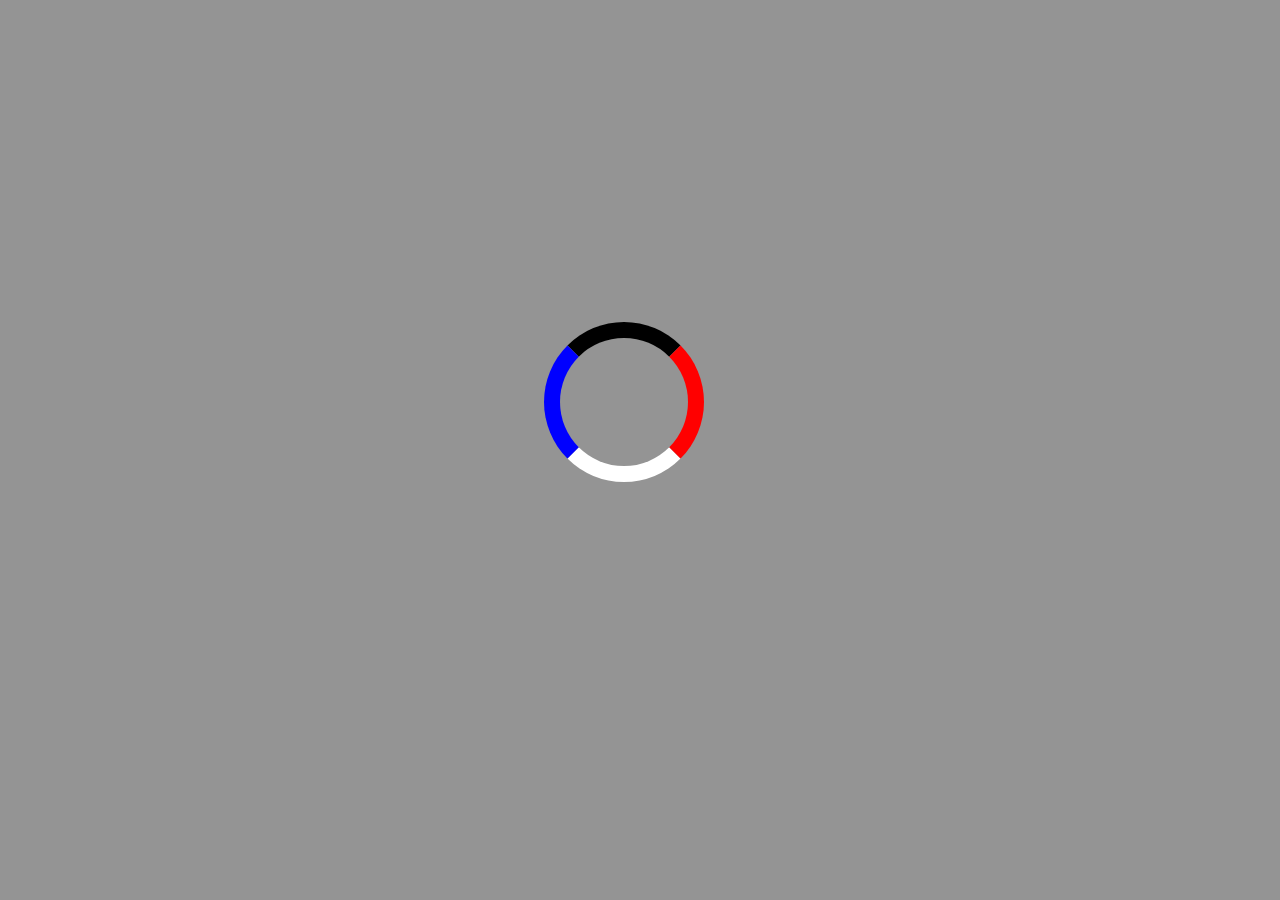
<file: index.html>
<html>
  <head>
    <title>Fall 2021 Honors Project Blog</title>
    <link rel="stylesheet" href="main.css">
    <script type = "text/javascript" src="main.js"></script>
      
    <link rel="preconnect" href="https://fonts.googleapis.com">
    <link rel="preconnect" href="https://fonts.gstatic.com" crossorigin>
    <link href="https://fonts.googleapis.com/css2?family=Nanum+Gothic&family=Oxygen&display=swap" rel="stylesheet">
  </head>
  
  <body onload="preLoad(), setUpLoader()">
    <script type = "text/javascript" src="main.js"></script>
    <div class="cover" id="cover"></div>
    <div class="loader" id="loader"></div>
    <div class="header">
        <h1>Fall 2021 Honors Project Blog</h1>
    </div>
    <div class="break1"><br></div>
    <div class="navbar">
        <ul>
            <li><a href="index.html" style="float:left">Home</a></li>
            <li><a href="about.html" style="float:left">About</a></li>
        </ul>
    </div>
    <br>
    <br>
    <div class="previews">
    <ul>
        <li class="bottom" id="notright"><h3><a href="post1.html" id="title1"><iframe src="post1.html" onload="this.before((this.contentDocument.body).children[3]);this.remove()" class="nopadding"></iframe></a></h3><iframe src="post1.html" onload="this.before((this.contentDocument.body).children[6]);this.remove()"></iframe></li>
        <li class="bottom" id="notright"><h3><a href="post2.html"><iframe src="post2.html" onload="this.before((this.contentDocument.body).children[3]);this.remove()" class="nopadding"></iframe></a></h3><iframe src="post2.html" onload="this.before((this.contentDocument.body).children[6]);this.remove()"></iframe></li>
        <li class="bottom"><h3><a href="post3.html"><iframe src="post3.html" onload="this.before((this.contentDocument.body).children[3]);this.remove()"></iframe></a></h3><iframe src="post3.html" onload="this.before((this.contentDocument.body).children[6]);this.remove()"></iframe></li>
        <li class="notright"><h3><a href="post4.html"><iframe src="post4.html" onload="this.before((this.contentDocument.body).children[3]);this.remove()"></iframe></a></h3><iframe src="post4.html" onload="this.before((this.contentDocument.body).children[6]);this.remove()"></iframe></li>
        <li class="notright"><h3><a href="post5.html"><iframe src="post5.html" onload="this.before((this.contentDocument.body).children[3]);this.remove()"></iframe></a></h3><iframe src="post5.html" onload="this.before((this.contentDocument.body).children[6]);this.remove()"></iframe></li>
        <li><h3><a href="post6.html"><iframe src="post6.html" onload="this.before((this.contentDocument.body).children[3]);this.remove()"></iframe></a></h3><iframe src="post6.html" onload="this.before((this.contentDocument.body).children[6]);this.remove()"></iframe></li>
    </ul>
    </div>
    <br>
    <br>
    <div class="footer"><ul><li><a href="archive.html">All Posts</a></li></ul></div>
  </body>
</html>
</file>
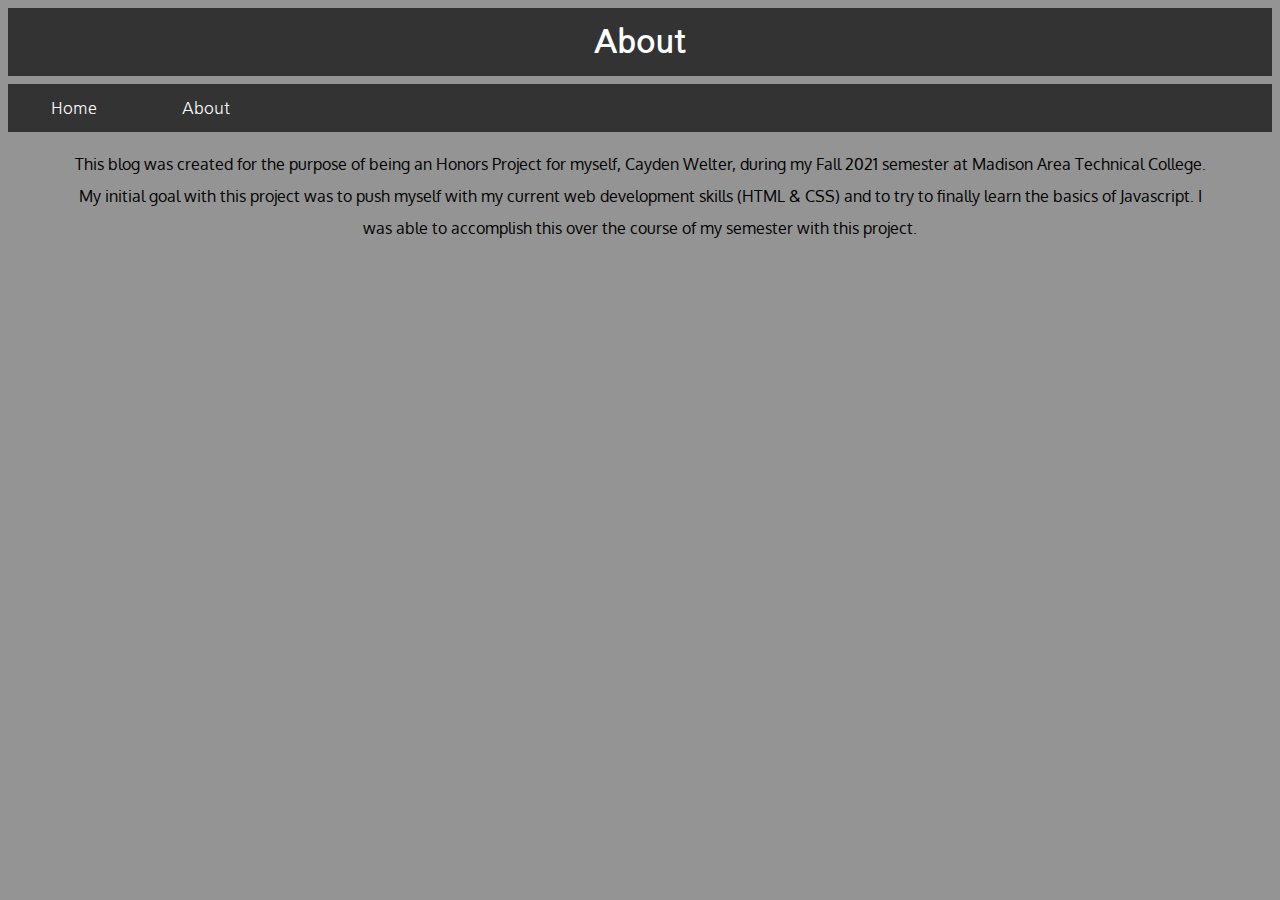
<file: about.html>
<html>
    <head>
        <title>About Fall 2021 Honors Project Blog</title>
        <script type = "text/javascript" src="main.js"></script>
        <link rel="preconnect" href="https://fonts.googleapis.com">
        <link rel="preconnect" href="https://fonts.gstatic.com" crossorigin>
        <link href="https://fonts.googleapis.com/css2?family=Nanum+Gothic&family=Oxygen&display=swap" rel="stylesheet">
        <style>
            body{
                background-color: #949494;
            }
            
            .header h1{
                color:white;
                background-color: #333;
                padding: 18px;
                margin: 0;
                text-align: center;
                width: auto;
                font-family: 'Nanum Gothic', sans-serif; 
            }
            
            .navbar ul{
                list-style-type: none;
                overflow: hidden;
                background-color: #333;
                padding: 0;
                margin: 0;
                font-family: 'Nanum Gothic', sans-serif; 
            }

            .navbar li{
                float:inherit;
            }

            .navbar a{
                display:block;
            }

            .navbar li a{
                width: 100px;
                text-decoration: none;
                padding: 14px 16px;
                text-align: center;
                color:white;
            }

            .navbar li a:hover{
                background-color: #111;
            }
            
            .break1 br{
                line-height: 50%;
            }
            .content p{
                text-align: center;
                font-family: 'Oxygen', sans-serif;
                line-height: 2.0;
                margin-left: 5%;
                margin-right: 5%;
            }
        </style>
    </head>
    <body>
        <div class="header">
            <h1>About</h1>
        </div>
        <div class="break1"><br></div>
        <div class="navbar">
        <ul>
            <li><a href="index.html" style="float:left">Home</a></li>
            <li><a href="about.html" style="float:left">About</a></li>
        </ul>
        </div>
        <div class="content">
            <p>This blog was created for the purpose of being an Honors Project for myself, Cayden Welter, during my Fall 2021 semester at Madison Area Technical College. My initial goal with this project was to push myself with my current web development skills (HTML & CSS) and to try to finally learn the basics of Javascript. I was able to accomplish this over the course of my semester with this project. </p>    
        </div>
    </body>
</html>
</file>
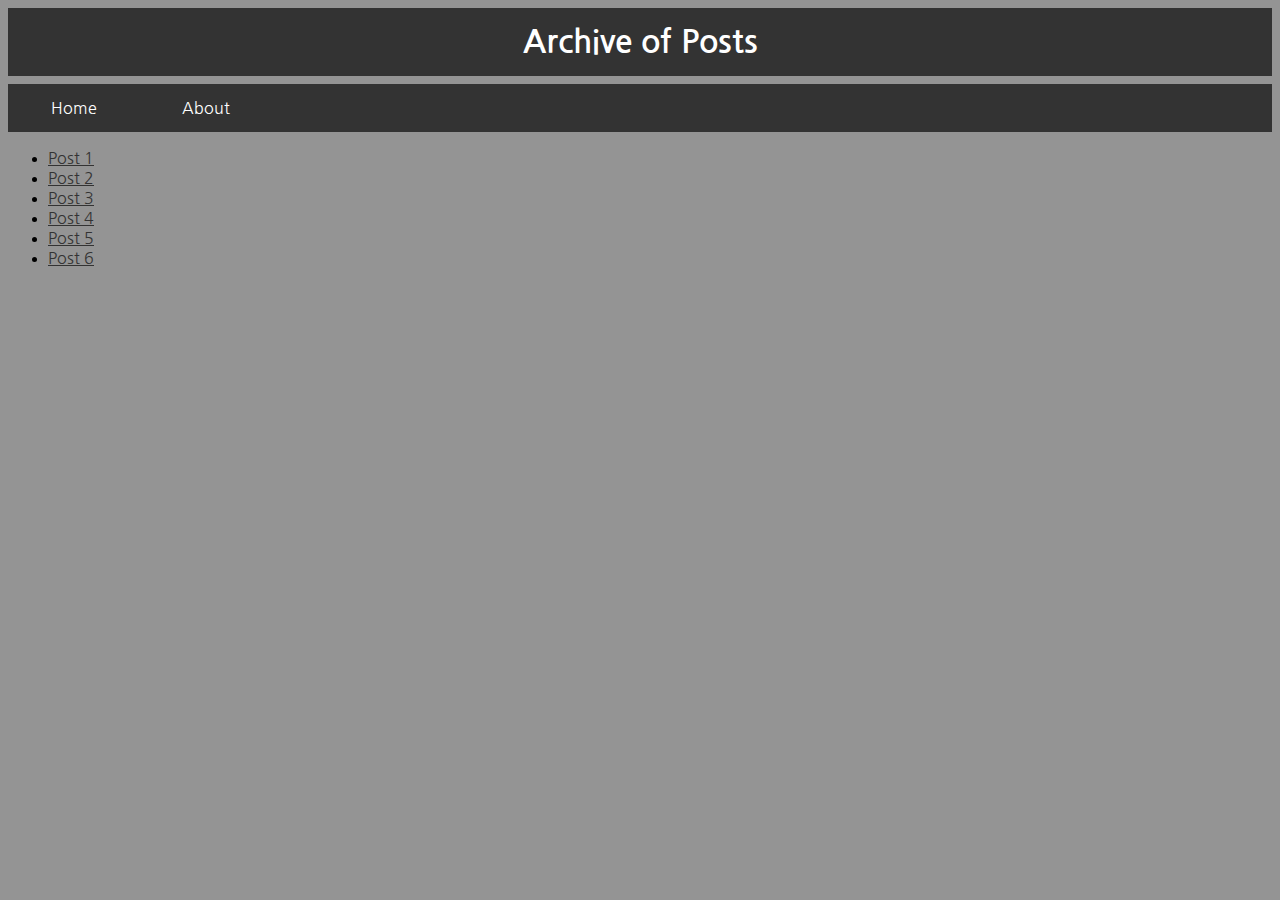
<file: archive.html>
<html>
    <head>
        <title>Archive - Fall 2021 Honors Blog</title>
        <link rel="preconnect" href="https://fonts.googleapis.com">
        <link rel="preconnect" href="https://fonts.gstatic.com" crossorigin>
        <link href="https://fonts.googleapis.com/css2?family=Nanum+Gothic&family=Oxygen&display=swap" rel="stylesheet">
        <style>
            .heading{
                text-align: center;
                color:white;
                background-color: #333;
                font-family: 'Nanum Gothic', sans-serif; 
            }
            .heading h1{
                padding: 18px;
                margin: 0px;
                font-family: 'Nanum Gothic', sans-serif; 
            }
            body{
                background-color: #949494;
            }
            ul li a{
                font-family: 'Nanum Gothic', sans-serif;
                color: #333;
            }
            .navbar ul{
                list-style-type: none;
                overflow: hidden;
                background-color: #333;
                padding: 0;
                margin: 0;
            }

            .navbar li{
                float:inherit;
            }

            .navbar a{
                display:block;
            }

            .navbar li a{
                width: 100px;
                text-decoration: none;
                padding: 14px 16px;
                text-align: center;
                color:white;
                font-family: 'Nanum Gothic', sans-serif; 
            }

            .navbar li a:hover{
                background-color: #111;
            }
            .break1 br{
                line-height: 50%;
            }
        </style>
    </head>
    <body>
        <div class="heading"><h1>Archive of Posts</h1></div>
        <div class="break1"><br></div>
        <div class="navbar">
            <ul>
                <li><a href="index.html" style="float:left">Home</a></li>
                <li><a href="about.html" style="float:left">About</a></li>
            </ul>
        </div>
        <ul>
            <li><a href="post1.html">Post 1</a></li>
            <li><a href="post2.html">Post 2</a></li>
            <li><a href="post3.html">Post 3</a></li>
            <li><a href="post4.html">Post 4</a></li>
            <li><a href="post5.html">Post 5</a></li>
            <li><a href="post6.html">Post 6</a></li>
        </ul>
    </body>
</html>
</file>
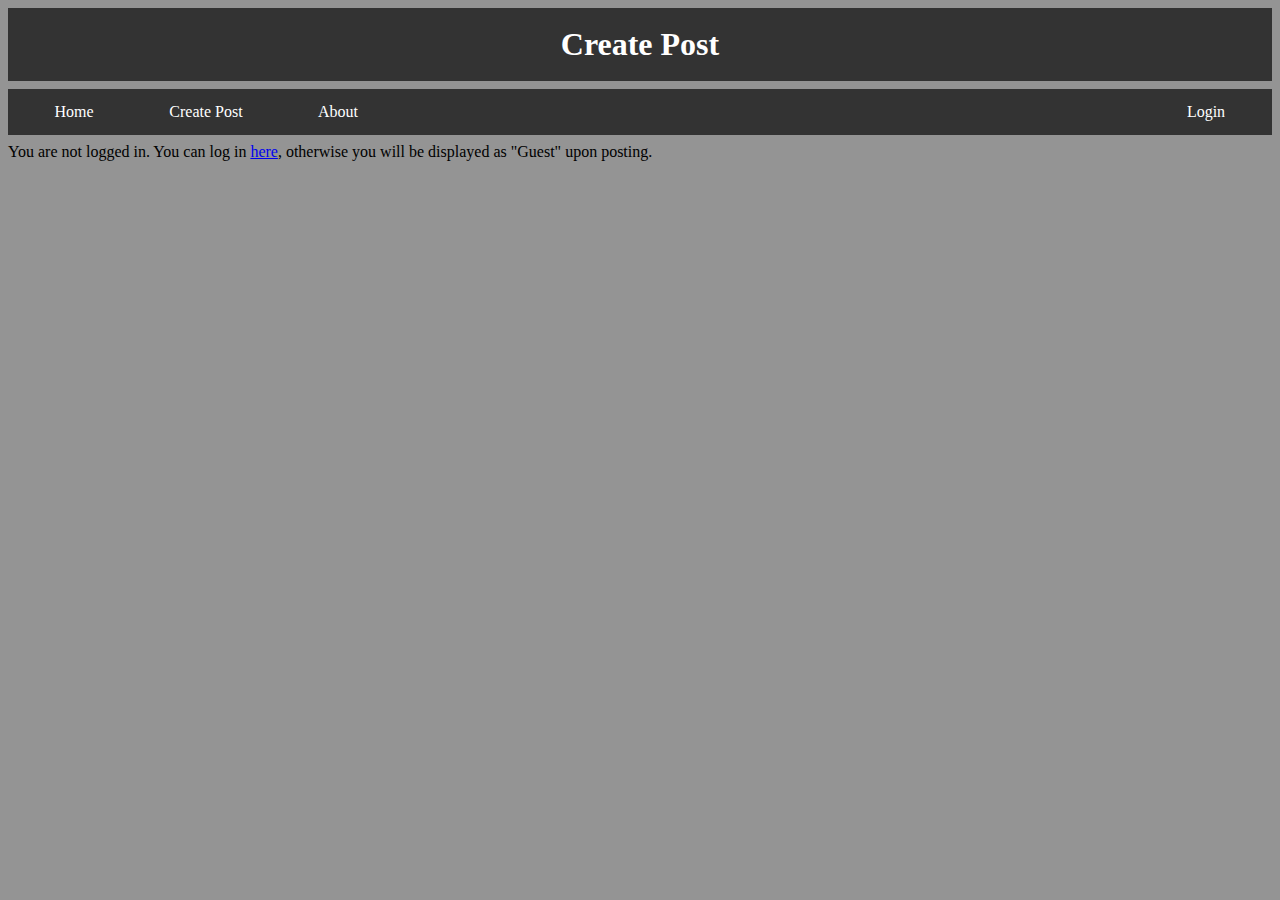
<file: create.html>
<html>
    <head>
        <title>Create Post - Fall 2021 Honors Project Blog</title>
        <script type = "text/javascript" src="main.js"></script>
        <style>
            body{
                background-color: #949494;
            }
            
            .header h1{
                color:white;
                background-color: #333;
                padding: 18px;
                margin: 0;
                text-align: center;
                width: auto;
                
            }
            
            .navbar ul{
                list-style-type: none;
                overflow: hidden;
                background-color: #333;
                padding: 0;
                margin: 0;
            }

            .navbar li{
                float:inherit;
            }

            .navbar a{
                display:block;
            }

            .navbar li a{
                width: 100px;
                text-decoration: none;
                padding: 14px 16px;
                text-align: center;
                color:white;
            }

            .navbar li a:hover{
                background-color: #111;
            }
            
            .break1 br{
                line-height: 50%;
            }
        </style>
    </head>
    <body>
        <div class="header">
            <h1>Create Post</h1>
        </div>
        <div class="break1"><br></div>
        <div class="navbar">
        <ul>
            <li><a href="index.html" style="float:left">Home</a></li>
            <li><a href="create.html" style="float:left">Create Post</a></li>
            <li><a href="about.html" style="float:left">About</a></li>
            <li><a href="#" onclick="" style="float:right">Login</a></li>
        </ul>
        </div>
        <div class="break1"><br></div>
        <div id="username">You are not logged in. You can log in <a href="#" onclick="">here</a>, otherwise you will be displayed as "Guest" upon posting.</div>
    </body>
</html>
</file>
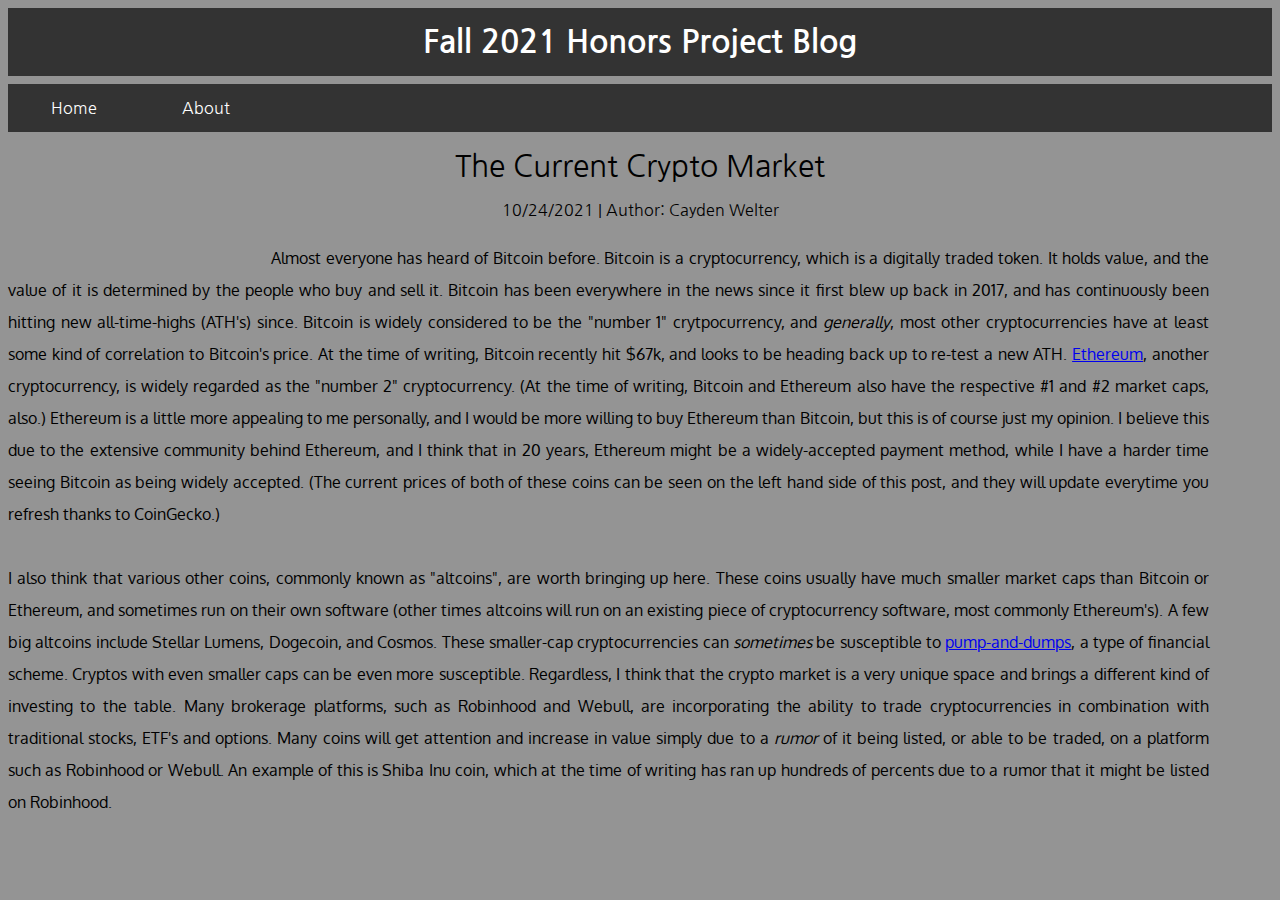
<file: post1.html>
<html>
    <head>
        <title>Post #1 - Fall 2021 Honors Project Blog</title>
        <link rel="preconnect" href="https://fonts.googleapis.com">
        <link rel="preconnect" href="https://fonts.gstatic.com" crossorigin>
        <link href="https://fonts.googleapis.com/css2?family=Nanum+Gothic&family=Oxygen&display=swap" rel="stylesheet">
        <style>
            h1{
                text-align: center;
                padding: 18px;
                background-color: #333;
                color:white;
                margin:0;
                font-family: 'Nanum Gothic', sans-serif; 
            }
            body{
                background-color: 949494
            }
            .navbar ul{
                list-style-type: none;
                overflow: hidden;
                background-color: #333;
                padding: 0;
                margin: 0;
                font-family: 'Nanum Gothic', sans-serif; 
            }

            .navbar li{
                float:inherit;
            }

            .navbar a{
                display:block;
            }   

            .navbar li a{
                width: 100px;
                text-decoration: none;
                padding: 14px 16px;
                text-align: center;
                color:white;
            }

            .navbar li a:hover{
                background-color: #111;
            }
            .break1 br{
                line-height: 50%;
            }
            .title p{
                text-align: center;
                font-size: 30px;
                padding: 15px;
                margin: 0px;
                font-family: 'Nanum Gothic', sans-serif; 
            }
            .invisible{
                visibility: hidden;
            }
            .date{
                text-align: center;
                margin: 0px;
                padding-top: 0px;
                padding-bottom: 6px;
                font-family: 'Nanum Gothic', sans-serif; 
            }
            .charts{
                width: 20%;
                float: left;
                padding-right: 10px;
            }
            .content p{
                text-align: justify;
                font-family: 'Oxygen', sans-serif;
                line-height: 2.0;
                margin-right: 5%;
            }
            #popup1 a span{ /* attributes here and in the hover part must be the same, or else animations get funky-looking (except for transition and opacity) */
                visibility: hidden;
                display: block;
                opacity: 0;
                transition: .4s ease-in-out;
                position: absolute;
                width:400px;
                height:130px;
                font-size: 13px;
                border: 2px solid white;
                padding: 10px;
            }
            #popup1 a:hover span{
                display: block;
                position: absolute;
                width: 400px;
                height: 130px;
                color: white;
                font-size: 13px;
                background: black;
                visibility: visible;
                opacity: 1;
                border: 2px solid white;
                padding: 10px;
            }
        </style>
    </head>
    <body>
        <h1>Fall 2021 Honors Project Blog</h1>
        <div class="break1"><br></div>
        <div class="navbar">
            <ul>
                <li><a href="index.html" style="float:left">Home</a></li>
                <li><a href="about.html" style="float:left">About</a></li>
            </ul>
        </div>
        <div class="title" id="title">
            <p>The Current Crypto Market</p>
        </div>
        <div class="date">10/24/2021 | Author: Cayden Welter</div>
        <div class="content">
            <div class="charts"><script src="https://widgets.coingecko.com/coingecko-coin-ticker-widget.js"></script>
            <coingecko-coin-ticker-widget  coin-id="bitcoin" currency="usd" locale="en" background-color="#949494"></coingecko-coin-ticker-widget><br>
            <coingecko-coin-ticker-widget  coin-id="ethereum" currency="usd" locale="en" background-color="#949494"></coingecko-coin-ticker-widget></div>
            <p>Almost everyone has heard of Bitcoin before. Bitcoin is a cryptocurrency, which is a digitally traded token. It holds value, and the value of it is determined by the people who buy and sell it. Bitcoin has been everywhere in the news since it first blew up back in 2017, and has continuously been hitting new all-time-highs (ATH's) since. Bitcoin is widely considered to be the "number 1" crytpocurrency, and <i>generally</i>, most other cryptocurrencies have at least some kind of correlation to Bitcoin's price. At the time of writing, Bitcoin recently hit $67k, and looks to be heading back up to re-test a new ATH. <a href="https://www.ethereum.org" target="_blank">Ethereum</a>, another cryptocurrency, is widely regarded as the "number 2" cryptocurrency. (At the time of writing, Bitcoin and Ethereum also have the respective #1 and #2 market caps, also.) Ethereum is a little more appealing to me personally, and I would be more willing to buy Ethereum than Bitcoin, but this is of course just my opinion. I believe this due to the extensive community behind Ethereum, and I think that in 20 years, Ethereum might be a widely-accepted payment method, while I have a harder time seeing Bitcoin as being widely accepted. (The current prices of both of these coins can be seen on the left hand side of this post, and they will update everytime you refresh thanks to CoinGecko.) <br><br> I also think that various other coins, commonly known as "altcoins", are worth bringing up here. These coins usually have much smaller market caps than Bitcoin or Ethereum, and sometimes run on their own software (other times altcoins will run on an existing piece of cryptocurrency software, most commonly Ethereum's). A few big altcoins include Stellar Lumens, Dogecoin, and Cosmos. These smaller-cap cryptocurrencies can <i>sometimes</i> be susceptible to <span id="popup1"><a href="https://en.wikipedia.org/wiki/Pump_and_dump" target="_blank" id="parent1" onmouseover="setPos('parent1', 'link1')">pump-and-dumps<span id="link1">According to Wikipedia, a pump and dump is "a form of securities fraud that involves artificially invlating the price of an asset through false and misleading positive statements..." (note that this act is legal for cryptocurrencies, since cryptocurrencies are unregulated in the United States)</span></a></span>, a type of financial scheme. Cryptos with even smaller caps can be even more susceptible. Regardless, I think that the crypto market is a very unique space and brings a different kind of investing to the table. Many brokerage platforms, such as Robinhood and Webull, are incorporating the ability to trade cryptocurrencies in combination with traditional stocks, ETF's and options. Many coins will get attention and increase in value simply due to a <i>rumor</i> of it being listed, or able to be traded, on a platform such as Robinhood or Webull. An example of this is Shiba Inu coin, which at the time of writing has ran up hundreds of percents due to a rumor that it might be listed on Robinhood.</p>
            
        </div>
        <div class="invisible">A discussion of the current crypto market and my personal thoughts on the it, as well as some thoughts about Bitcoin and Ethereum.</div> <!-- this is the description of the post, must be at bottom-->
        <script>
        function setPos(parentlink, link){
            var target = document.getElementById(link);
            var parent = document.getElementById(parentlink);
            var parentRect = parent.getBoundingClientRect();
            var parentLeft = parentRect.left + parentRect.width + 8;
            var parentTop = parentRect.top - (parentRect.height)/2;
            //alert(leftOffset);
            target.style.left = parentLeft.toString();
            target.style.top = parentTop.toString();
        }
        </script>
    </body>
</html>
</file>
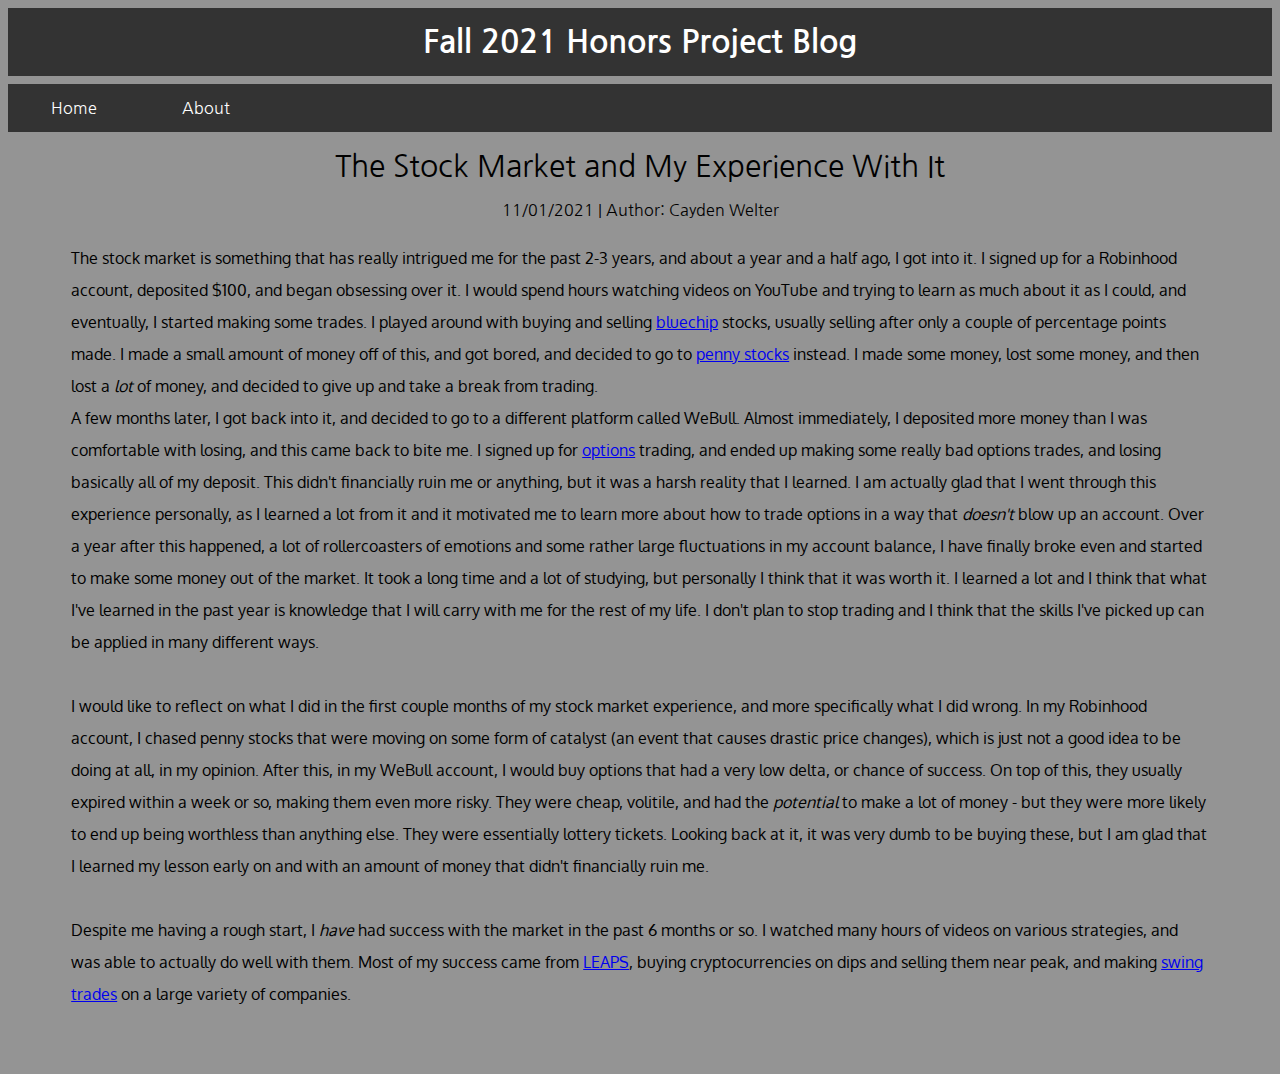
<file: post3.html>
<html>
    <head>
        <title>Post #3 - Fall 2021 Honors Project Blog</title>
        <link rel="preconnect" href="https://fonts.googleapis.com">
        <link rel="preconnect" href="https://fonts.gstatic.com" crossorigin>
        <link href="https://fonts.googleapis.com/css2?family=Nanum+Gothic&family=Oxygen&display=swap" rel="stylesheet">
        <style>
            h1{
                text-align: center;
                padding: 18px;
                background-color: #333;
                color:white;
                margin:0;
                font-family: 'Nanum Gothic', sans-serif; 
            }
            body{
                background-color: #949494;
            }
            .navbar ul{
                list-style-type: none;
                overflow: hidden;
                background-color: #333;
                padding: 0;
                margin: 0;
                font-family: 'Nanum Gothic', sans-serif; 
            }

            .navbar li{
                float:inherit;
            }

            .navbar a{
                display:block;
            }   

            .navbar li a{
                width: 100px;
                text-decoration: none;
                padding: 14px 16px;
                text-align: center;
                color:white;
            }

            .navbar li a:hover{
                background-color: #111;
            }
            .break1 br{
                line-height: 50%;
            }
            .title p{
                text-align: center;
                font-size: 30px;
                padding: 15px;
                margin: 0px;
                font-family: 'Nanum Gothic', sans-serif; 
            }
            .invisible{
                visibility: hidden;
            }
            .date{
                text-align: center;
                margin: 0px;
                padding-top: 0px;
                padding-bottom: 6px;
                font-family: 'Nanum Gothic', sans-serif; 
            }
            .content p{
                font-family: 'Oxygen', sans-serif;
                line-height: 2.0;
                margin-right: 5%;
                margin-left: 5%;
            }
            
            .container1{
                position: relative;
            }
            
            .bluechipdesc{
                position: absolute;
                font-size: 10px;
                width: 100%;
                border: 1px solid white;
                visibility: hidden;
                color: white;
                background-color: black;
                padding: 3px;
                transition: .4s ease-in-out;
                opacity: 0;
            }
            .container1:hover .bluechipdesc{
                visibility: visible;
                opacity: 1;
            }
            
            .container2{
                position: relative;
            }
            .pennystockdesc{
                position: absolute;
                font-size: 10px;
                width: 100%;
                border: 1px solid white;
                visibility: hidden;
                color: white;
                background-color: black;
                padding: 3px;
                transition: .4s ease-in-out;
                opacity: 0;
            }
            .container2:hover .pennystockdesc{
                visibility: visible;
                opacity: 1;
            }
            
            .container3{
                position: relative;
            }
            .optionsdesc{
                position: absolute;
                font-size: 10px;
                width: 100%;
                border: 1px solid white;
                visibility: hidden;
                color: white;
                background-color: black;
                padding: 3px;
                transition: .4s ease-in-out;
                opacity: 0;
            }
            .container3:hover .optionsdesc{
                visibility: visible;
                opacity: 1;
            }
            
            .container4{
                position: relative;
            }
            .leapsdesc{
                position: absolute;
                font-size: 10px;
                width: 100%;
                border: 1px solid white;
                visibility: hidden;
                color: white;
                background-color: black;
                padding: 3px;
                transition: .4s ease-in-out;
                opacity: 0;
            }
            .container4:hover .leapsdesc{
                visibility: visible;
                opacity: 1;
            }
            
            .container5{
                position: relative;
            }
            .swingdesc{
                position: absolute;
                font-size: 10px;
                width: 100%;
                border: 1px solid white;
                visibility: hidden;
                color:white;
                background-color: black;
                padding: 3px;
                transition: .4s ease-in-out;
                opacity: 0;
            }
            .container5:hover .swingdesc{
                visibility: visible;
                opacity: 1;
            }
        </style>
    </head>
    <body onload="sizeHovers()" onmouseout="sizeHovers()">
        <h1>Fall 2021 Honors Project Blog</h1>
        <div class="break1"><br></div>
        <div class="navbar">
            <ul>
                <li><a href="index.html" style="float:left">Home</a></li>
                <li><a href="about.html" style="float:left">About</a></li>
            </ul>
        </div>
        <div class="title" id="title">
            <p>The Stock Market and My Experience With It</p>
        </div>
        <div class="date">11/01/2021 | Author: Cayden Welter</div>
        <div class="content">
            <p>The stock market is something that has really intrigued me for the past 2-3 years, and about a year and a half ago, I got into it. I signed up for a Robinhood account, deposited $100, and began obsessing over it. I would spend hours watching videos on YouTube and trying to learn as much about it as I could, and eventually, I started making some trades. I played around with buying and selling <span class="container1"><a href="https://en.wikipedia.org/wiki/Blue_chip_(stock_market)" target="_blank">bluechip<span class="bluechipdesc" id="bluechipdesc">According to Wikipedia, a bluechip stock is a stock of a company which generally performs well in both good times and bad times.</span></a></span> stocks, usually selling after only a couple of percentage points made. I made a small amount of money off of this, and got bored, and decided to go to <span class="container2"><a href="https://en.wikipedia.org/wiki/Penny_stock" target="_blank">penny stocks<span class="pennystockdesc" id="pennystockdesc">According to wikipedia, a penny stock is a stock which trades at less than $1. These stocks are typically more volatile than other stocks.</span></a></span> instead. I made some money, lost some money, and then lost a <i>lot</i> of money, and decided to give up and take a break from trading. <br> A few months later, I got back into it, and decided to go to a different platform called WeBull. Almost immediately, I deposited more money than I was comfortable with losing, and this came back to bite me. I signed up for <span class="container3"><a href="https://en.wikipedia.org/wiki/Option_(finance)" target="_blank">options<span class="optionsdesc" id="optionsdesc">In everyday language, a stock option is a form of leverage; that is, you can make <i>and</i> lose more money than you otherwise would.</span></a></span> trading, and ended up making some really bad options trades, and losing basically all of my deposit. This didn't financially ruin me or anything, but it was a harsh reality that I learned. I am actually glad that I went through this experience personally, as I learned a lot from it and it motivated me to learn more about how to trade options in a way that <i>doesn't</i> blow up an account. Over a year after this happened,  a lot of rollercoasters of emotions and some rather large fluctuations in my account balance, I have finally broke even and started to make some money out of the market. It took a long time and a lot of studying, but personally I think that it was worth it. I learned a lot and I think that what I've learned in the past year is knowledge that I will carry with me for the rest of my life. I don't plan to stop trading and I think that the skills I've picked up can be applied in many different ways.<br><br>I would like to reflect on what I did in the first couple months of my stock market experience, and more specifically what I did wrong. In my Robinhood account, I chased penny stocks that were moving on some form of catalyst (an event that causes drastic price changes), which is just not a good idea to be doing at all, in my opinion. After this, in my WeBull account, I would buy options that had a very low delta, or chance of success. On top of this, they usually expired within a week or so, making them even more risky. They were cheap, volitile, and had the <i>potential</i> to make a lot of money - but they were more likely to end up being worthless than anything else. They were essentially lottery tickets. Looking back at it, it was very dumb to be buying these, but I am glad that I learned my lesson early on and with an amount of money that didn't financially ruin me.<br><br>Despite me having a rough start, I <i>have</i> had success with the market in the past 6 months or so. I watched many hours of videos on various strategies, and was able to actually do well with them. Most of my success came from <span class="container4"><a href="https://en.wikipedia.org/wiki/LEAPS_(finance)" target="_blank">LEAPS<span id="leapsdesc" class="leapsdesc">In finance, LEAPS are Long-term Equity Anticipation Securities, which are generally used as a form of leverage.</span></a></span>, buying cryptocurrencies on dips and selling them near peak, and making <span class="container5"><a href="https://en.wikipedia.org/wiki/Swing_trading" target="_blank">swing trades<span class="swingdesc" id="swingdesc">Trades that generally last anywhere from a week to a couple months.</span></a></span> on a large variety of companies.</p>
        </div>
        <div class="invisible">My personal experience with the stock market and what I think about investing as a whole.</div> <!-- this is the description of the post, must be at bottom-->
        <script>
            function sizeHovers(){ //this implementation is *much* better than that in post #1, plus this method works no matter how the window is scaled. great! I am keeping the implementation for the hover popup in post #1 as an example to myself for what can happen when you over-complicate something :)
                var a = document.getElementById("bluechipdesc");
                var size = (document.body.clientWidth * 0.08).toString();
                a.style.width = size;
                var b = document.getElementById("pennystockdesc");
                b.style.width = size;
                var c = document.getElementById("optionsdesc");
                c.style.width = size;
                var d = document.getElementById("leapsdesc");
                d.style.width = size;
                var e = document.getElementById("swingdesc");
                e.style.width = size;
            }
        </script>
    </body>
</html>
</file>
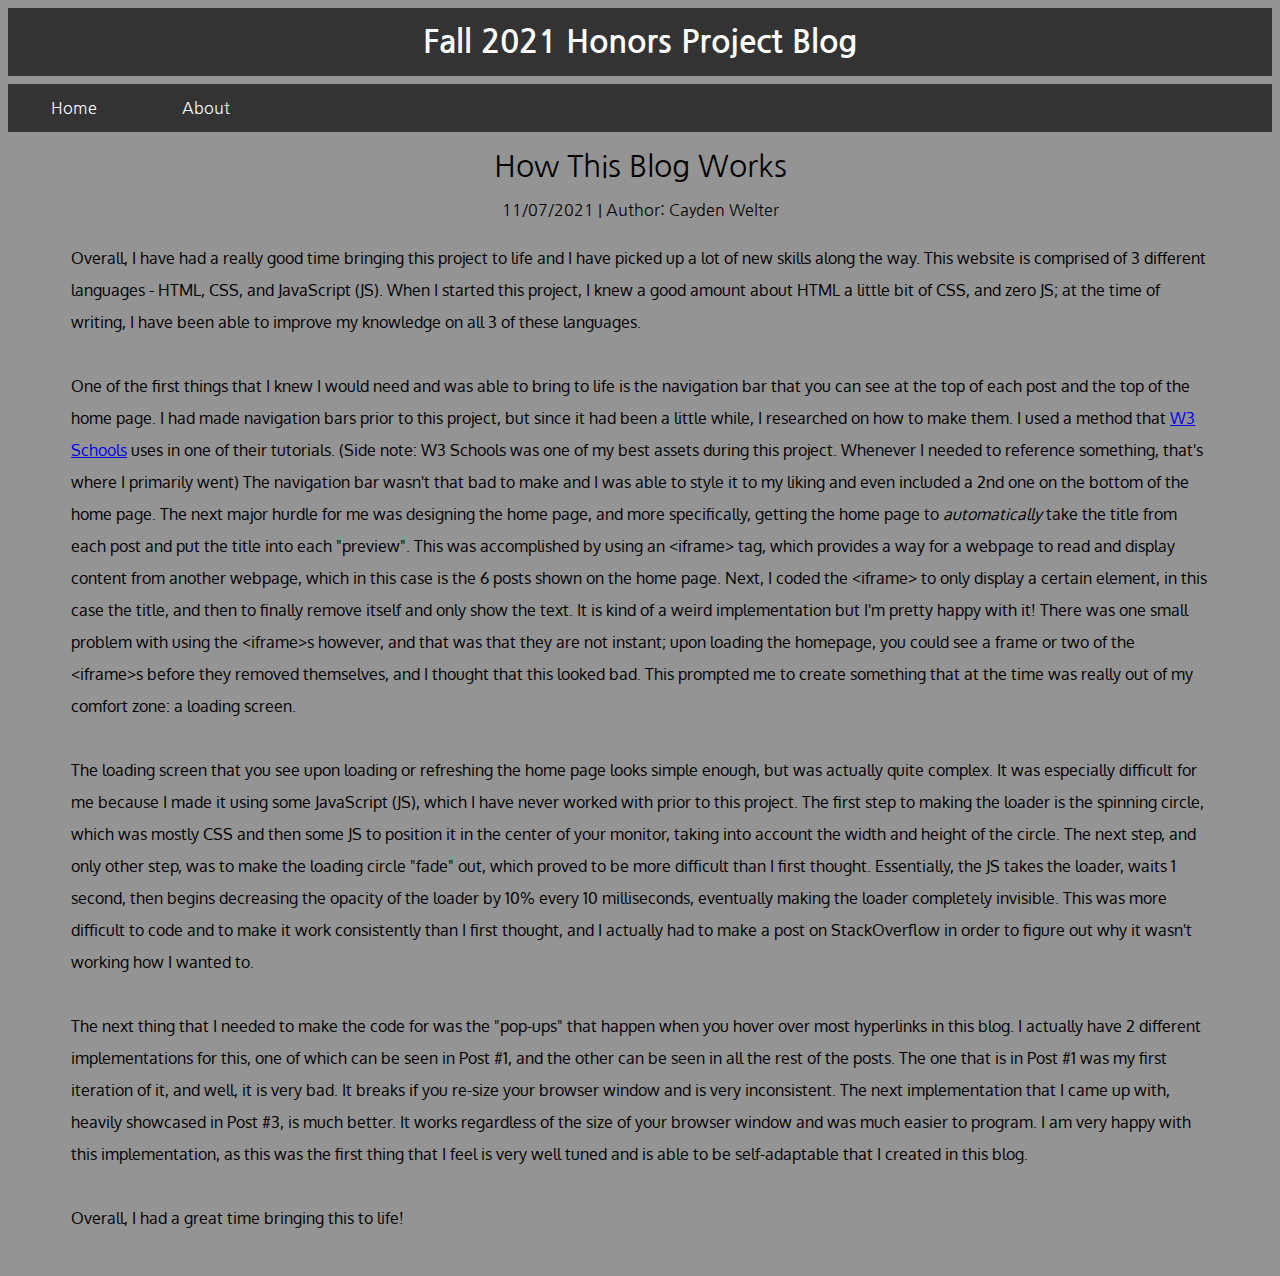
<file: post4.html>
<html>
    <head>
        <title>Post #4 - Fall 2021 Honors Project Blog</title>
        <link rel="preconnect" href="https://fonts.googleapis.com">
        <link rel="preconnect" href="https://fonts.gstatic.com" crossorigin>
        <link href="https://fonts.googleapis.com/css2?family=Nanum+Gothic&family=Oxygen&display=swap" rel="stylesheet">
        <style>
            h1{
                text-align: center;
                padding: 18px;
                background-color: #333;
                color:white;
                margin:0;
                font-family: 'Nanum Gothic', sans-serif; 
            }
            body{
                background-color: #949494;
            }
            .navbar ul{
                list-style-type: none;
                overflow: hidden;
                background-color: #333;
                padding: 0;
                margin: 0;
                font-family: 'Nanum Gothic', sans-serif; 
            }

            .navbar li{
                float:inherit;
            }

            .navbar a{
                display:block;
            }   

            .navbar li a{
                width: 100px;
                text-decoration: none;
                padding: 14px 16px;
                text-align: center;
                color:white;
            }

            .navbar li a:hover{
                background-color: #111;
            }
            .break1 br{
                line-height: 50%;
            }
            .title p{
                text-align: center;
                font-size: 30px;
                padding: 15px;
                margin: 0px;
                font-family: 'Nanum Gothic', sans-serif; 
            }
            .invisible{
                visibility: hidden;
            }
            .date{
                text-align: center;
                margin: 0px;
                padding-top: 0px;
                padding-bottom: 6px;
                font-family: 'Nanum Gothic', sans-serif; 
            }
            .content p{
                font-family: 'Oxygen', sans-serif;
                line-height: 2.0;
                margin-right: 5%;
                margin-left: 5%;
            }
            
            
        </style>
    </head>
    <body onload="">
        <h1>Fall 2021 Honors Project Blog</h1>
        <div class="break1"><br></div>
        <div class="navbar">
            <ul>
                <li><a href="index.html" style="float:left">Home</a></li>
                <li><a href="about.html" style="float:left">About</a></li>
            </ul>
        </div>
        <div class="title" id="title">
            <p>How This Blog Works</p>
        </div>
        <div class="date">11/07/2021 | Author: Cayden Welter</div>
        <div class="content">
            <p>
                Overall, I have had a really good time bringing this project to life and I have picked up a lot of new skills along the way. This website is comprised of 3 different languages - HTML, CSS, and JavaScript (JS). When I started this project, I knew a good amount about HTML a little bit of CSS, and zero JS; at the time of writing, I have been able to improve my knowledge on all 3 of these languages. <br><br> One of the first things that I knew I would need and was able to bring to life is the navigation bar that you can see at the top of each post and the top of the home page. I had made navigation bars prior to this project, but since it had been a little while, I researched on how to make them. I used a method that <a href="https://www.w3schools.com/">W3 Schools</a> uses in one of their tutorials. (Side note: W3 Schools was one of my best assets during this project. Whenever I needed to reference something, that's where I primarily went) The navigation bar wasn't that bad to make and I was able to style it to my liking and even included a 2nd one on the bottom of the home page. The next major hurdle for me was designing the home page, and more specifically, getting the home page to <i>automatically</i> take the title from each post and put the title into each "preview". This was accomplished by using an &lt;iframe&gt; tag, which provides a way for a webpage to read and display content from another webpage, which in this case is the 6 posts shown on the home page. Next, I coded the &lt;iframe&gt; to only display a certain element, in this case the title, and then to finally remove itself and only show the text. It is kind of a weird implementation but I'm pretty happy with it! There was one small problem with using the &lt;iframe&gt;s however, and that was that they are not instant; upon loading the homepage, you could see a frame or two of the &lt;iframe&gt;s before they removed themselves, and I thought that this looked bad. This prompted me to create something that at the time was really out of my comfort zone: a loading screen.<br><br>The loading screen that you see upon loading or refreshing the home page looks simple enough, but was actually quite complex. It was especially difficult for me because I made it using some JavaScript (JS), which I have never worked with prior to this project. The first step to making the loader is the spinning circle, which was mostly CSS and then some JS to position it in the center of your monitor, taking into account the width and height of the circle. The next step, and only other step, was to make the loading circle "fade" out, which proved to be more difficult than I first thought. Essentially, the JS takes the loader, waits 1 second, then begins decreasing the opacity of the loader by 10% every 10 milliseconds, eventually making the loader completely invisible. This was more difficult to code and to make it work consistently than I first thought, and I actually had to make a post on StackOverflow in order to figure out why it wasn't working how I wanted to. <br><br> The next thing that I needed to make the code for was the "pop-ups" that happen when you hover over most hyperlinks in this blog. I actually have 2 different implementations for this, one of which can be seen in Post #1, and the other can be seen in all the rest of the posts. The one that is in Post #1 was my first iteration of it, and well, it is very bad. It breaks if you re-size your browser window and is very inconsistent. The next implementation that I came up with, heavily showcased in Post #3, is much better. It works regardless of the size of your browser window and was much easier to program. I am very happy with this implementation, as this was the first thing that I feel is very well tuned and is able to be self-adaptable that I created in this blog. <br><br> Overall, I had a great time bringing this to life!
            </p>
        </div>
        <div class="invisible">Some insight on the innerworkings of this website and my journey with learning them! (Specifically CSS and JavaScript)</div> <!-- this is the description of the post, must be at bottom-->
        <script>
            
        </script>
    </body>
</html>
</file>
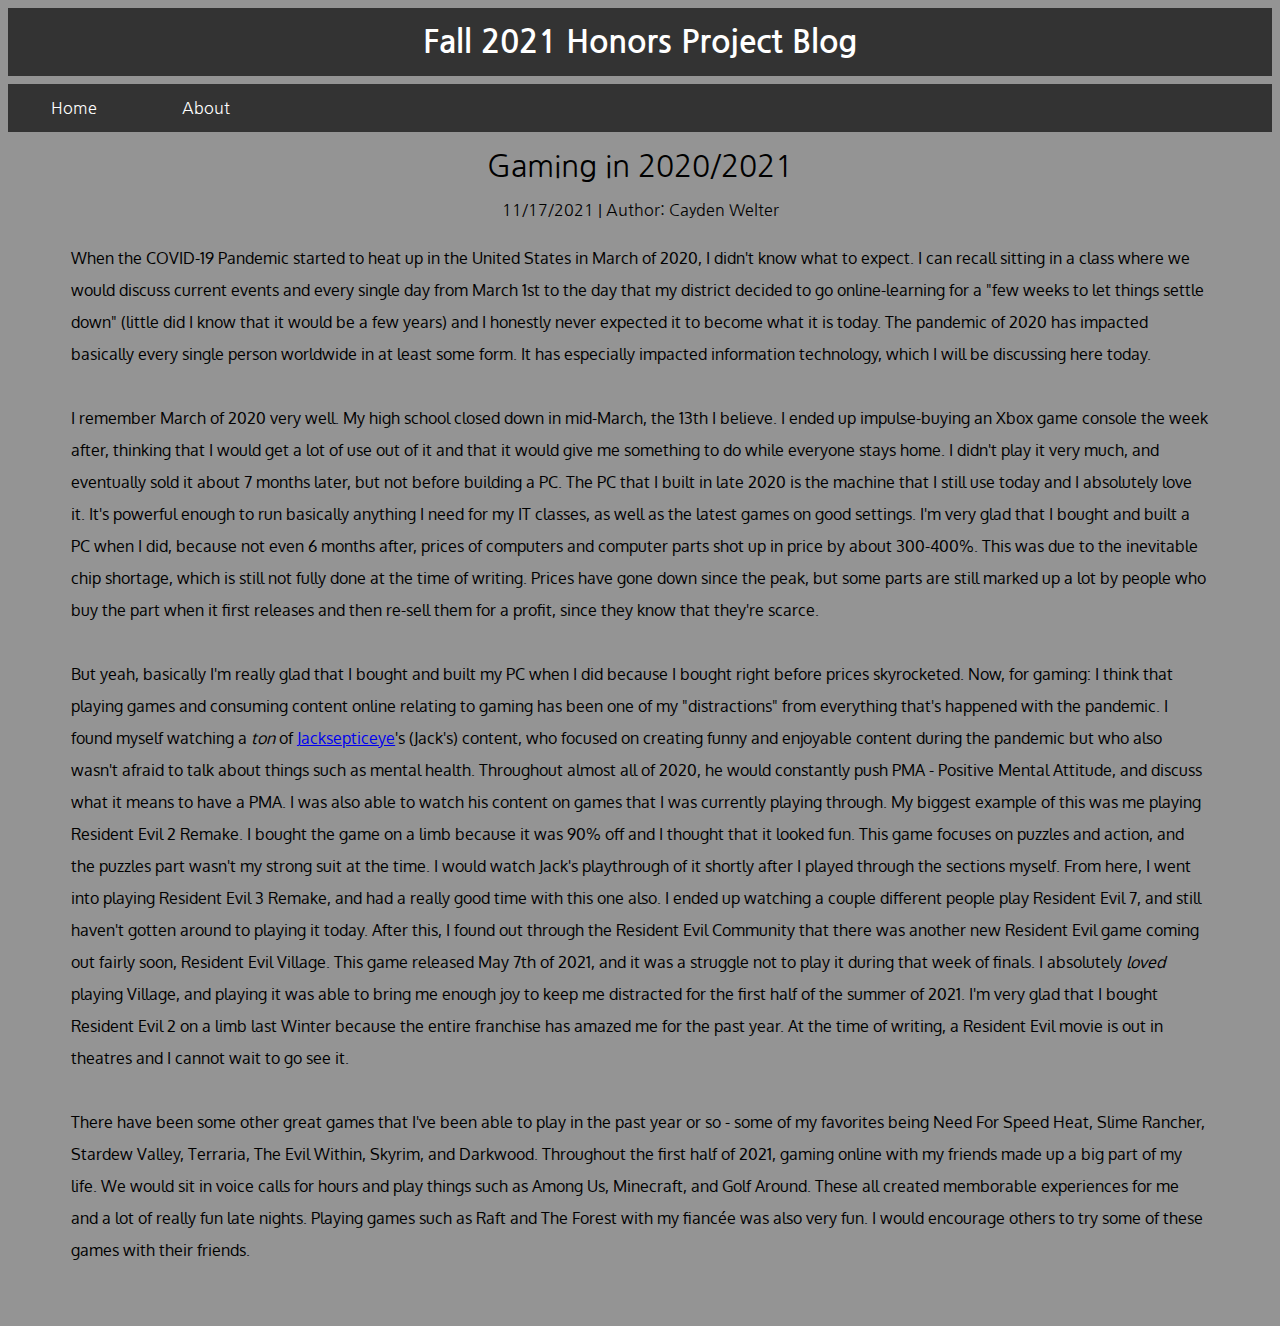
<file: post5.html>
<html>
    <head>
        <title>Post #5 - Fall 2021 Honors Project Blog</title>
        <link rel="preconnect" href="https://fonts.googleapis.com">
        <link rel="preconnect" href="https://fonts.gstatic.com" crossorigin>
        <link href="https://fonts.googleapis.com/css2?family=Nanum+Gothic&family=Oxygen&display=swap" rel="stylesheet">
        <style>
            h1{
                text-align: center;
                padding: 18px;
                background-color: #333;
                color:white;
                margin:0;
                font-family: 'Nanum Gothic', sans-serif; 
            }
            body{
                background-color: #949494;
            }
            .navbar ul{
                list-style-type: none;
                overflow: hidden;
                background-color: #333;
                padding: 0;
                margin: 0;
                font-family: 'Nanum Gothic', sans-serif; 
            }

            .navbar li{
                float:inherit;
            }

            .navbar a{
                display:block;
            }   

            .navbar li a{
                width: 100px;
                text-decoration: none;
                padding: 14px 16px;
                text-align: center;
                color:white;
            }

            .navbar li a:hover{
                background-color: #111;
            }
            .break1 br{
                line-height: 50%;
            }
            .title p{
                text-align: center;
                font-size: 30px;
                padding: 15px;
                margin: 0px;
                font-family: 'Nanum Gothic', sans-serif; 
            }
            .invisible{
                visibility: hidden;
            }
            .date{
                text-align: center;
                margin: 0px;
                padding-top: 0px;
                padding-bottom: 6px;
                font-family: 'Nanum Gothic', sans-serif; 
            }
            .content p{
                font-family: 'Oxygen', sans-serif;
                line-height: 2.0;
                margin-right: 5%;
                margin-left: 5%;
            }
            
            
        </style>
    </head>
    <body onload="">
        <h1>Fall 2021 Honors Project Blog</h1>
        <div class="break1"><br></div>
        <div class="navbar">
            <ul>
                <li><a href="index.html" style="float:left">Home</a></li>
                <li><a href="about.html" style="float:left">About</a></li>
            </ul>
        </div>
        <div class="title" id="title">
            <p>Gaming in 2020/2021</p>
        </div>
        <div class="date">11/17/2021 | Author: Cayden Welter</div>
        <div class="content">
            <p>
                When the COVID-19 Pandemic started to heat up in the United States in March of 2020, I didn't know what to expect. I can recall sitting in a class where we would discuss current events and every single day from March 1st to the day that my district decided to go online-learning for a "few weeks to let things settle down" (little did I know that it would be a few years) and I honestly never expected it to become what it is today. The pandemic of 2020 has impacted basically every single person worldwide in at least some form. It has especially impacted information technology, which I will be discussing here today.
                <br><br>
                I remember March of 2020 very well. My high school closed down in mid-March, the 13th I believe. I ended up impulse-buying an Xbox game console the week after, thinking that I would get a lot of use out of it and that it would give me something to do while everyone stays home. I didn't play it very much, and eventually sold it about 7 months later, but not before building a PC. The PC that I built in late 2020 is the machine that I still use today and I absolutely love it. It's powerful enough to run basically anything I need for my IT classes, as well as the latest games on good settings. I'm very glad that I bought and built a PC when I did, because not even 6 months after, prices of computers and computer parts shot up in price by about 300-400%. This was due to the inevitable chip shortage, which is still not fully done at the time of writing. Prices have gone down since the peak, but some parts are still marked up a lot by people who buy the part when it first releases and then re-sell them for a profit, since they know that they're scarce.
                <br><br>
                But yeah, basically I'm really glad that I bought and built my PC when I did because I bought right before prices skyrocketed. Now, for gaming: I think that playing games and consuming content online relating to gaming has been one of my "distractions" from everything that's happened with the pandemic. I found myself watching a <i>ton</i> of <a href="https://en.wikipedia.org/wiki/Jacksepticeye" target="_blank">Jacksepticeye</a>'s (Jack's) content, who focused on creating funny and enjoyable content during the pandemic but who also wasn't afraid to talk about things such as mental health. Throughout almost all of 2020, he would constantly push PMA - Positive Mental Attitude, and discuss what it means to have a PMA. I was also able to watch his content on games that I was currently playing through. My biggest example of this was me playing Resident Evil 2 Remake. I bought the game on a limb because it was 90% off and I thought that it looked fun. This game focuses on puzzles and action, and the puzzles part wasn't my strong suit at the time. I would watch Jack's playthrough of it shortly after I played through the sections myself. From here, I went into playing Resident Evil 3 Remake, and had a really good time with this one also. I ended up watching a couple different people play Resident Evil 7, and still haven't gotten around to playing it today. After this, I found out through the Resident Evil Community that there was another new Resident Evil game coming out fairly soon, Resident Evil Village. This game released May 7th of 2021, and it was a struggle not to play it during that week of finals. I absolutely <i>loved</i> playing Village, and playing it was able to bring me enough joy to keep me distracted for the first half of the summer of 2021. I'm very glad that I bought Resident Evil 2 on a limb last Winter because the entire franchise has amazed me for the past year. At the time of writing, a Resident Evil movie is out in theatres and I cannot wait to go see it. <br><br>There have been some other great games that I've been able to play in the past year or so - some of my favorites being Need For Speed Heat, Slime Rancher, Stardew Valley, Terraria, The Evil Within, Skyrim, and Darkwood. Throughout the first half of 2021, gaming online with my friends made up a big part of my life. We would sit in voice calls for hours and play things such as Among Us, Minecraft, and Golf Around. These all created memborable experiences for me and a lot of really fun late nights. Playing games such as Raft and The Forest with my fiancée was also very fun. I would encourage others to try some of these games with their friends.
            </p>
        </div>
        <div class="invisible">I talk about how gaming exploded in early 2020, the impacts of this happening, and some of my personal experiences with it, including some games I have recently played that I have really enjoyed.</div> <!-- this is the description of the post, must be at bottom-->
        <script>
            
        </script>
    </body>
</html>
</file>
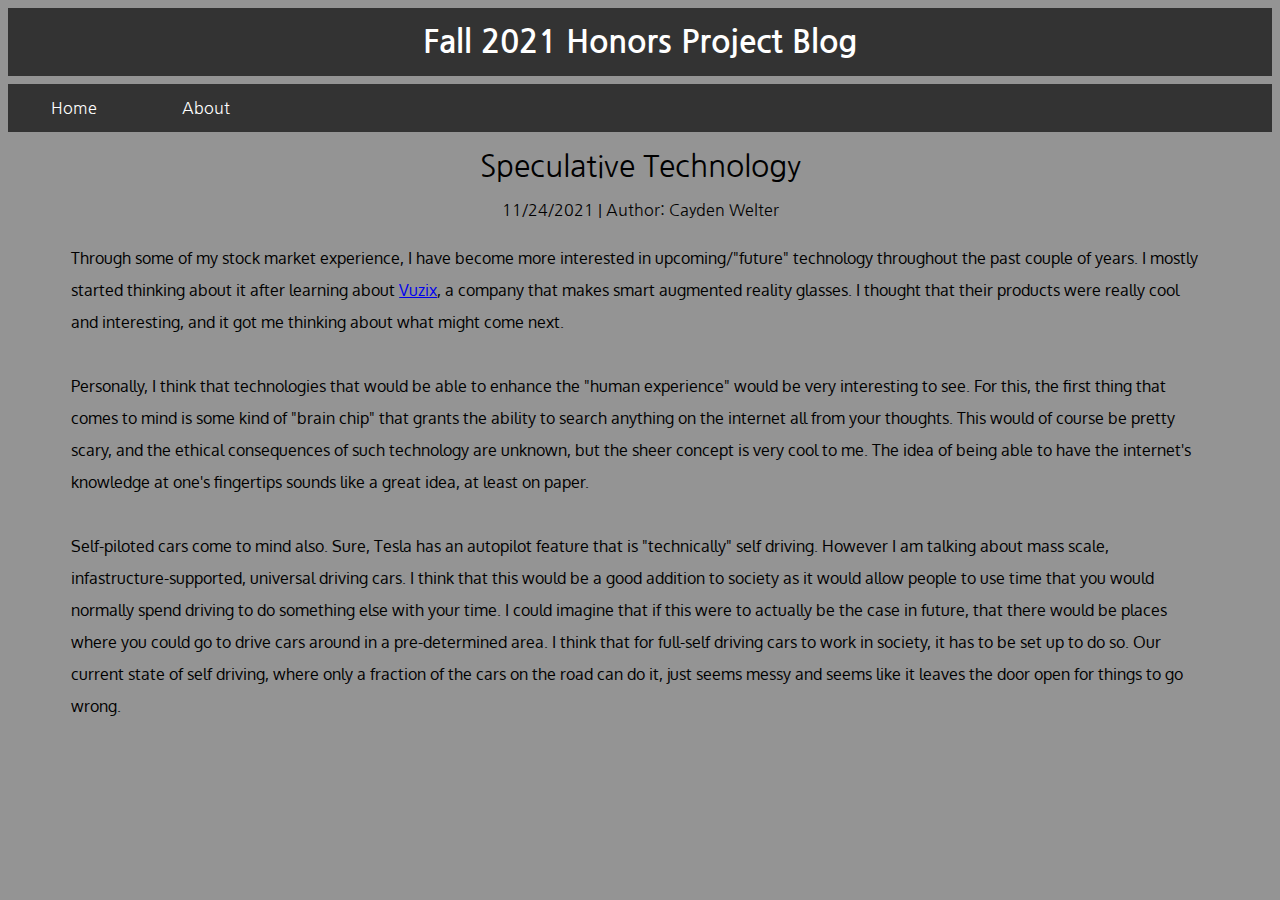
<file: post6.html>
<html>
    <head>
        <title>Post #6 - Fall 2021 Honors Project Blog</title>
        <link rel="preconnect" href="https://fonts.googleapis.com">
        <link rel="preconnect" href="https://fonts.gstatic.com" crossorigin>
        <link href="https://fonts.googleapis.com/css2?family=Nanum+Gothic&family=Oxygen&display=swap" rel="stylesheet">
        <style>
            h1{
                text-align: center;
                padding: 18px;
                background-color: #333;
                color:white;
                margin:0;
                font-family: 'Nanum Gothic', sans-serif; 
            }
            body{
                background-color: #949494;
            }
            .navbar ul{
                list-style-type: none;
                overflow: hidden;
                background-color: #333;
                padding: 0;
                margin: 0;
                font-family: 'Nanum Gothic', sans-serif; 
            }

            .navbar li{
                float:inherit;
            }

            .navbar a{
                display:block;
            }   

            .navbar li a{
                width: 100px;
                text-decoration: none;
                padding: 14px 16px;
                text-align: center;
                color:white;
            }

            .navbar li a:hover{
                background-color: #111;
            }
            .break1 br{
                line-height: 50%;
            }
            .title p{
                text-align: center;
                font-size: 30px;
                padding: 15px;
                margin: 0px;
                font-family: 'Nanum Gothic', sans-serif; 
            }
            .invisible{
                visibility: hidden;
            }
            .date{
                text-align: center;
                margin: 0px;
                padding-top: 0px;
                padding-bottom: 6px;
                font-family: 'Nanum Gothic', sans-serif; 
            }
            .content p{
                font-family: 'Oxygen', sans-serif;
                line-height: 2.0;
                margin-right: 5%;
                margin-left: 5%;
            }
            
            
        </style>
    </head>
    <body onload="">
        <h1>Fall 2021 Honors Project Blog</h1>
        <div class="break1"><br></div>
        <div class="navbar">
            <ul>
                <li><a href="index.html" style="float:left">Home</a></li>
                <li><a href="about.html" style="float:left">About</a></li>
            </ul>
        </div>
        <div class="title" id="title">
            <p>Speculative Technology</p>
        </div>
        <div class="date">11/24/2021 | Author: Cayden Welter</div>
        <div class="content">
            <p>
               Through some of my stock market experience, I have become more interested in upcoming/"future" technology throughout the past couple of years. I mostly started thinking about it after learning about <a href="https://www.vuzix.com/"  target="_blank">Vuzix</a>, a company that makes smart augmented reality glasses. I thought that their products were really cool and interesting, and it got me thinking about what might come next.<br><br>Personally, I think that technologies that would be able to enhance the "human experience" would be very interesting to see. For this, the first thing that comes to mind is some kind of "brain chip" that grants the ability to search anything on the internet all from your thoughts. This would of course be pretty scary, and the ethical consequences of such technology are unknown, but the sheer concept is very cool to me. The idea of being able to have the internet's knowledge at one's fingertips sounds like a great idea, at least on paper. <br><br>Self-piloted cars come to mind also. Sure, Tesla has an autopilot feature that is "technically" self driving. However I am talking about mass scale, infastructure-supported, universal driving cars. I think that this would be a good addition to society as it would allow people to use time that you would normally spend driving to do something else with your time. I could imagine that if this were to actually be the case in future, that there would be places where you could go to drive cars around in a pre-determined area. I think that for full-self driving cars to work in society, it has to be set up to do so. Our current state of self driving, where only a fraction of the cars on the road can do it, just seems messy and seems like it leaves the door open for things to go wrong. 
            </p>
        </div>
        <div class="invisible">A discussion and speculation of what technology could look like in the next couple of years.</div> <!-- this is the description of the post, must be at bottom-->
        <script>
            
        </script>
    </body>
</html>
</file>
<file: main.css>
.navbar ul{
    list-style-type: none;
    overflow: hidden;
    background-color: #333;
    padding: 0;
    margin: 0;
}

.navbar li{
    float:inherit;
}

.navbar a{
    display:block;
}

.navbar li a{
    width: 100px;
    text-decoration: none;
    padding: 14px 16px;
    text-align: center;
    color:white;
    font-family: 'Nanum Gothic', sans-serif; 
}

.navbar li a:hover{
    background-color: #111;
}

.header h1{
    padding: 18px;
    margin: 0;
    text-align: center;
    background-color: #333;
    color:white;
    font-family: 'Nanum Gothic', sans-serif; 
}

.footer ul{
    list-style-type: none;
    overflow: hidden;
    background-color: #333;
    padding: 0;
    margin: 0;
}

.footer li{
    float:right;
}

.footer a{
    display: block;
}

.footer li a{
    width: 100px;
    text-decoration: none;
    padding: 14px 16px;
    text-align: center;
    color:white;
    font-family: 'Nanum Gothic', sans-serif; 
}

.footer li a:hover{
    background-color: #111;
}

body{
    background-color: #949494;
}

.break1 br{
    line-height: 50%;
}

.previews ul{
    list-style-type: none;
    overflow: hidden;
    margin: 0;
    padding: 0;
    text-align: center;
}

.previews li{
    display: inline-block;
    vertical-align: top;
    width: 31%;
    height: 30%;
    background-color: #bfbfbf;
    border: solid;
    border-style: double;
    border-width: 5px;
    font-family: 'Oxygen', sans-serif;
}

.previews li:hover{
    background-color: #ababab;
}

.previews li a{
    color: #333;
}

.previews li.bottom{
    margin-bottom: 1%;
}

.previews li.notright{
    margin-right: 1%;
}

.previews li#notright{
    margin-right: 1%;
}

.cover{
    z-index: 100;
    background: #949494;
    width: 100%;
    height: 100%;
    padding: 0;
    margin: 0;
    left:0;
    top: 0;
    position: absolute;
    visibility: visible;
    opacity: 1.0;
}

.loader{
    z-index: 101;
    position: absolute;
    padding: 0;
    margin: 0;
    border: 16px solid white;
    border-top: 16px solid black;
    border-bottom: 16px solid white;
    border-right: 16px solid red;
    border-left: 16px solid blue;
    border-radius: 50%;
    width: 1px;
    animation: spin 1s ease infinite;
    visibility: hidden;
    opacity: 1.0;
}

@keyframes spin{
    0% { transform: rotate(0deg); }
    100% { transform: rotate(360deg); }
}
</file>
